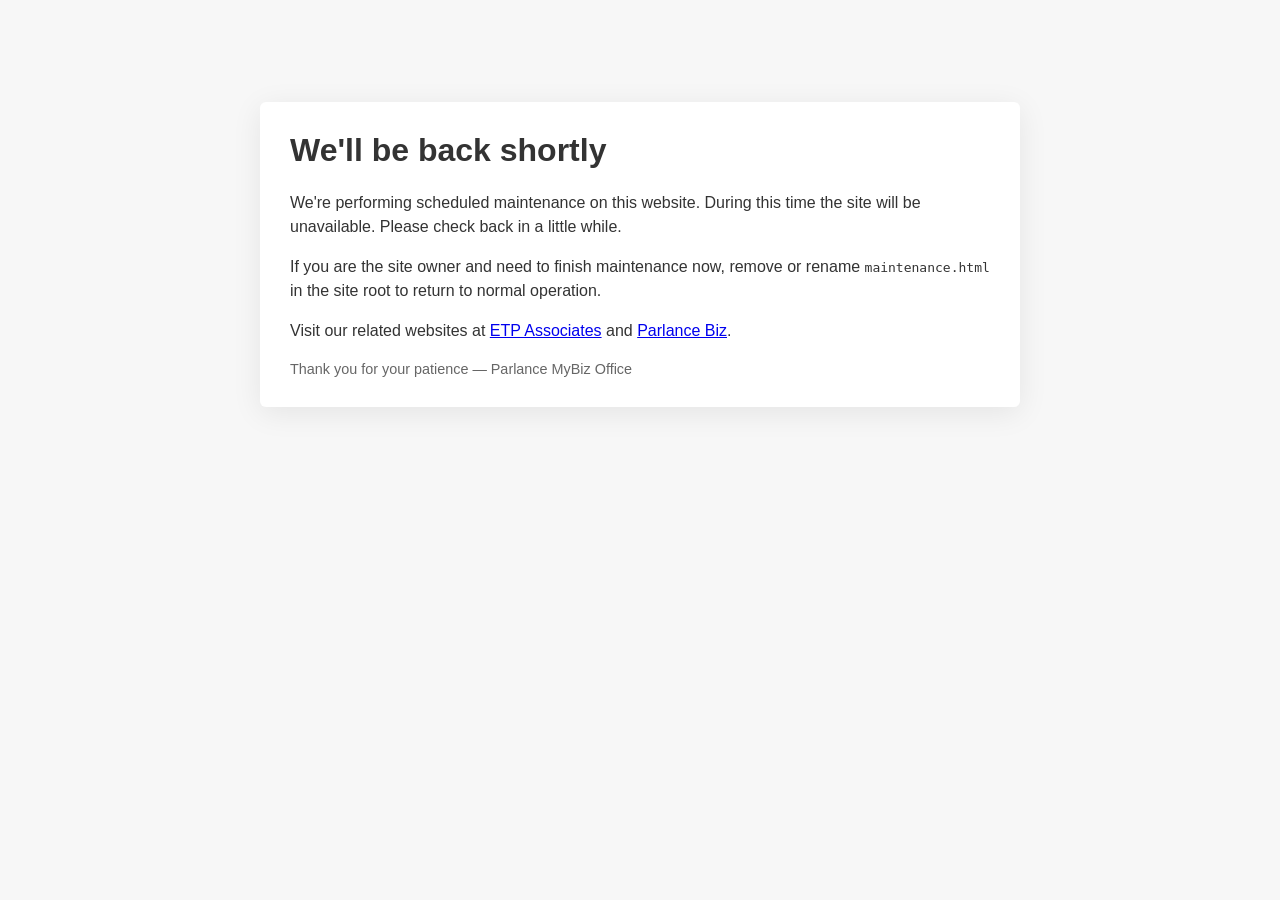
<file: maintenance.html>
<!doctype html>
<html lang="en">
<head>
  <meta charset="utf-8">
  <meta name="viewport" content="width=device-width,initial-scale=1">
  <title>Site temporarily down for maintenance</title>
  <style>
    body {font-family: Arial, Helvetica, sans-serif; background:#f7f7f7; color:#333; margin:0; padding:0}
    .wrap {max-width:700px;margin:8% auto;padding:30px;background:#fff;border-radius:6px;box-shadow:0 6px 30px rgba(0,0,0,0.08)}
    h1{margin-top:0}
    p{line-height:1.5}
    footer{font-size:0.9em;color:#666;margin-top:18px}
  </style>
</head>
<body>
  <div class="wrap">
    <h1>We'll be back shortly</h1>
    <p>We're performing scheduled maintenance on this website. During this time the site will be unavailable. Please check back in a little while.</p>
    <p>If you are the site owner and need to finish maintenance now, remove or rename <code>maintenance.html</code> in the site root to return to normal operation.</p>
      <p>Visit our related websites at <a href="https://www.etpassociates.com.ph" target="_blank" rel="noopener">ETP Associates</a> and <a href="https://www.parlancebiz.com.ph" target="_blank" rel="noopener">Parlance Biz</a>.</p>

    <footer>
      Thank you for your patience — Parlance MyBiz Office
    </footer>
  </div>
</body>
</html>
</file>
